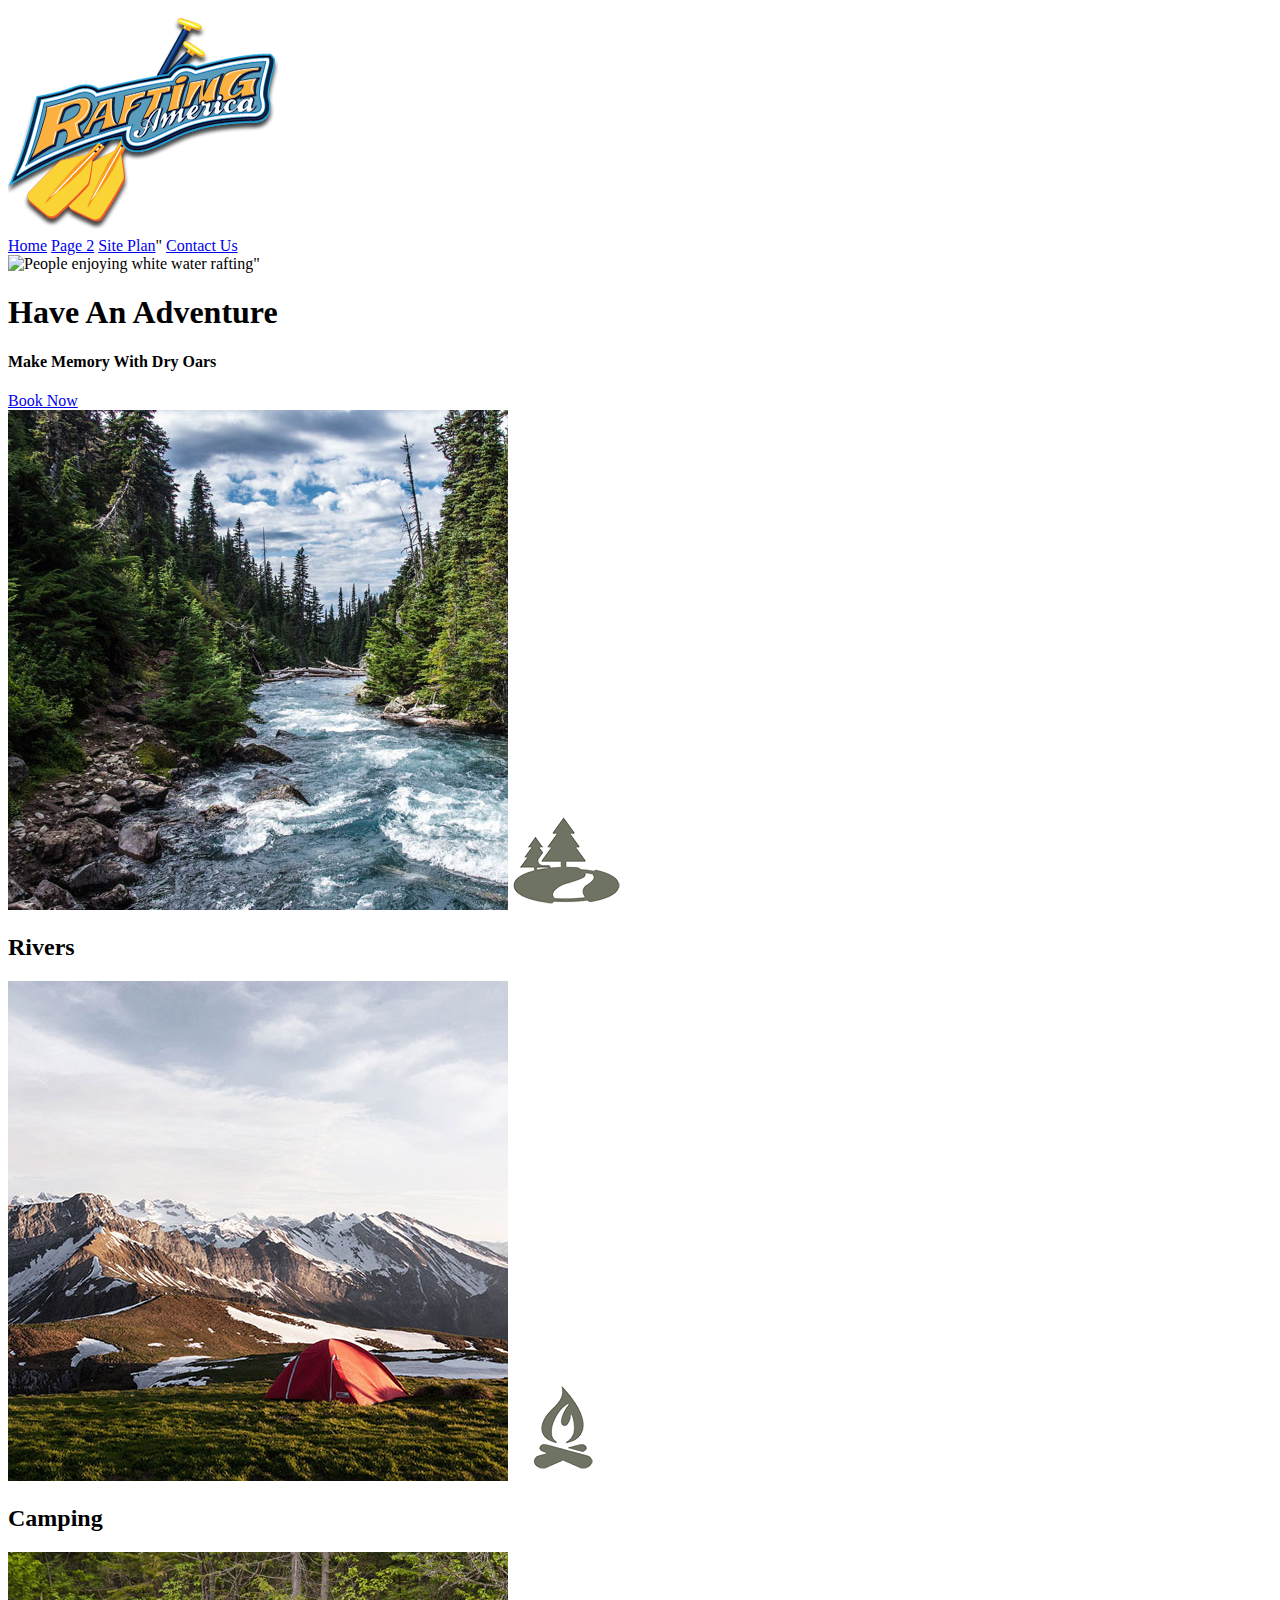
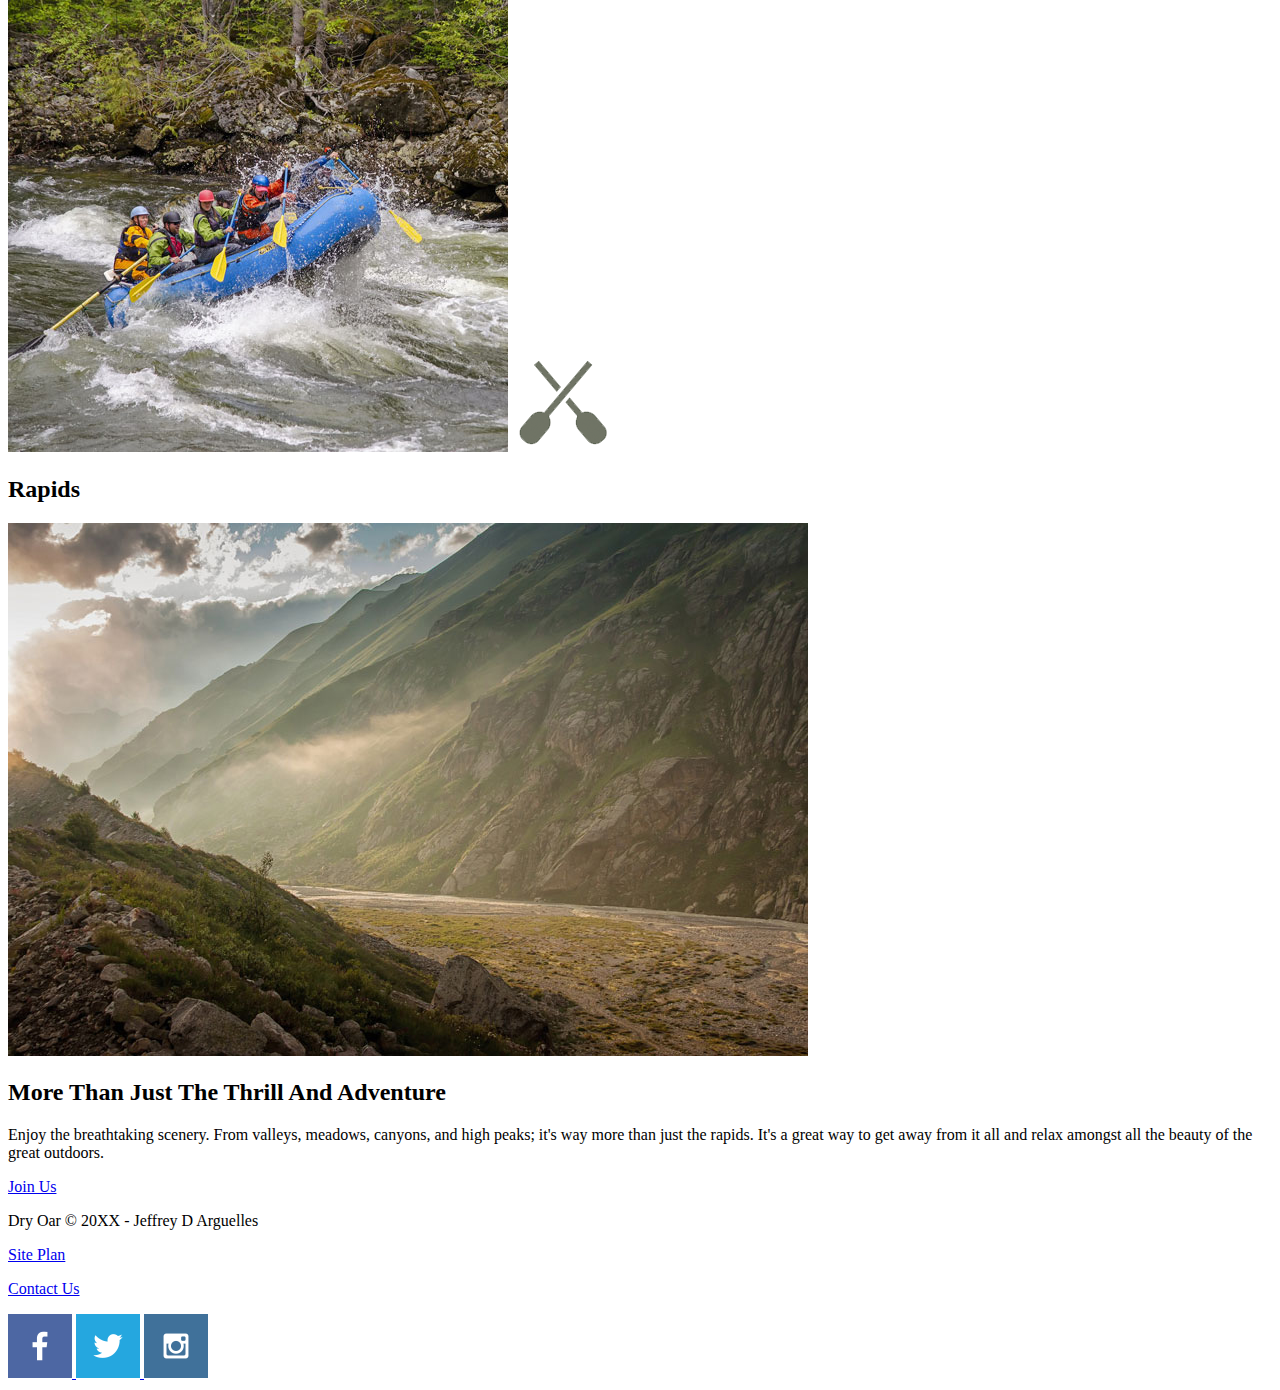
<file: wwr/index.html>
<!DOCTYPE html>
<html lang="en">
<head>
    <meta charset="UTF-8">
    <meta http-equiv="X-UA-Compatible" content="IE=edge">
    <meta name="viewport" content="width=device-width, initial-scale=1.0">
    <title>Whitewater Rafting Vacations | Dry Oar Boating | Home</title>
</head>
<body>
    <header>
        <a id="logo_link" href="index.html">
            <img class="logo" src="images/raftingam.png" alt="Dry Oar Logo" />
        </a>
        <nav>
            <a href="index.html">Home</a>
            <a href="#">Page 2</a>
            <a href="site-plan-rafting.html">Site Plan</a>"
            <a href="contactus.html">Contact Us</a>
        </nav>
    </header>
    <div id="hero">
        <div id="hero-box">
            <img id="hero-img" scr="images/hero.png" alt="People enjoying white water rafting">"
        </div>
        <section id="hero-msg">
            <h1 class="home-title">Have An Adventure</h1>
            <h4>Make Memory With Dry Oars</h4>
            <div class='button-box'>
                <a class='book' href="rates.html">Book Now</a>
            </div>
        </section>
    </div>
    <main class="home-grid">
        <section class="rivers-card">
            <img class="card-img" src="images/rivers.jpg" alt="river in forest">
            <img class="icon" src="images/river_icon.png" alt="river icon">
            <h2>Rivers</h2>
        </section>
        <section class="camping-card">
            <img class="card-img" src="images/camping.jpg" alt="tent in mountains">
            <img class="icon" src="images/fire_icon.png" alt="fire icon">
            <h2>Camping</h2>
        </section>
        <section class="rapids-card">
            <img class="card-img" src="images/rapids.jpg" alt="rafting boat">
            <img class="icon" src="images/oars.png" alt="oars icon">
            <h2>Rapids</h2>
        </section>
        <img class="mountains" src="images/mountains.jpg" alt="Misty mountains">
        <section class="msg">
            <h2>More Than Just The Thrill And Adventure</h2>
            <p>Enjoy the breathtaking scenery. From valleys, meadows, canyons, and high peaks; it's way more than just the rapids. It's a great way to get away from it all and relax amongst all the beauty of the great outdoors. </p>
            <a class='join' href="rivers.html">Join Us</a>
        </section>
    </main>
    <footer>
        <p>Dry Oar &copy; 20XX - Jeffrey D Arguelles</p>
        <p><a href="site-plan-rafting.html">Site Plan</a></p>
        <p><a href="contactus.html">Contact Us</a></p>
        <div class="social">
            <a href="https://facebook.com">
                <img src="images/facebook.png" alt="fb icon">
            </a>
            <a href="https://twitter.com">
                <img src="images/twitter.png" alt="twitter icon">
            </a>
            <a href="https://instagram.com">
                <img src="images/instagram.png" alt="instagram icon">
            </a>
        </div>
    </footer>
</body>
</html>
</file>
